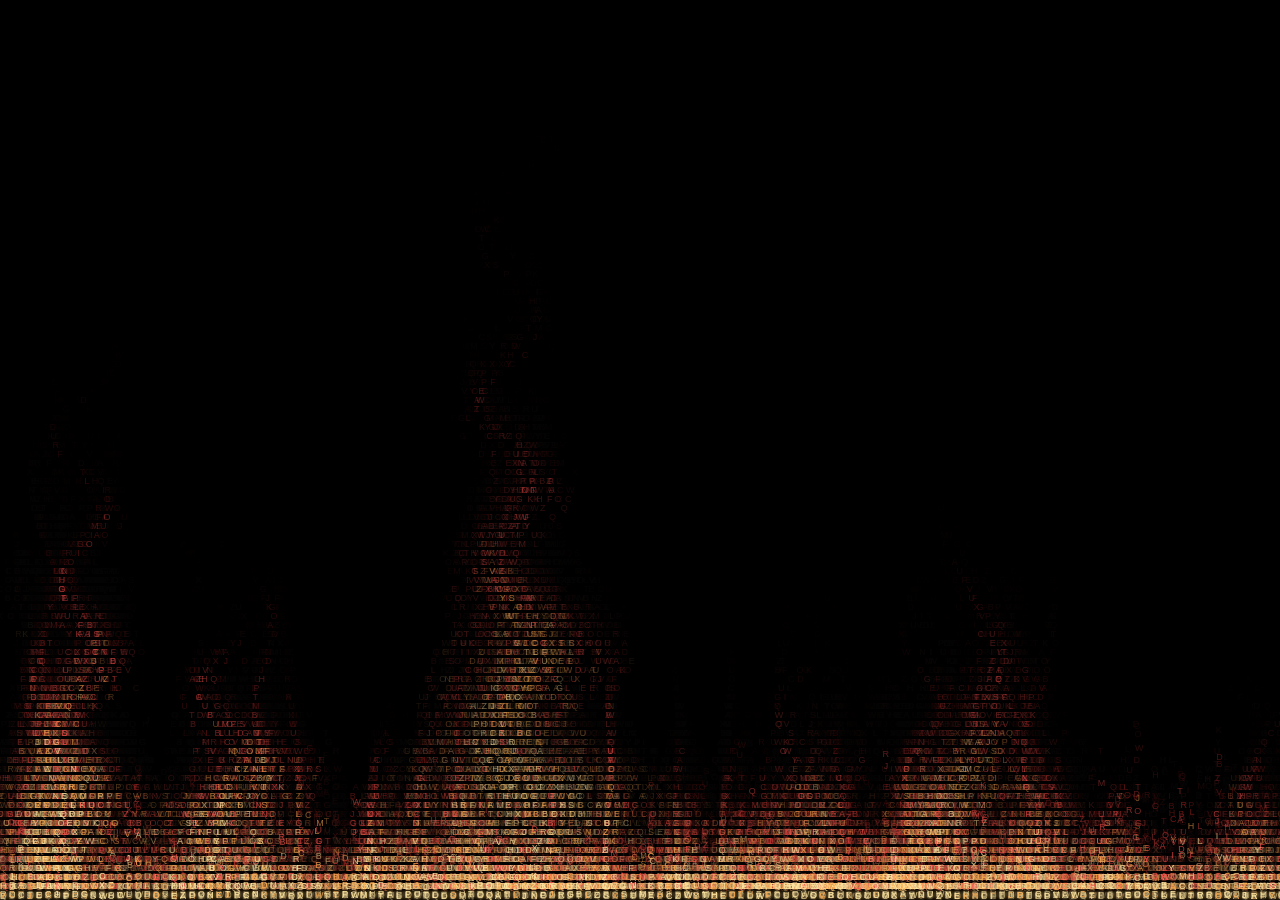
<file: burn/matrix_fire_animation.html>
<!DOCTYPE html>
<html lang="en" data-theme="fire">
<head>
    <meta charset="UTF-8">
    <meta name="viewport" content="width=device-width, initial-scale=1.0">
    <title>CULT Matrix Fire</title>
    <style>
        * {
            box-sizing: border-box;
            margin: 0;
            padding: 0;
        }

        html,
        body {
            width: 100%;
            height: 100%;
            overflow: hidden;
            background: #020202;
        }

        canvas {
            display: block;
            width: 100vw;
            height: 100vh;
        }
    </style>
</head>
<body>
    <canvas id="matrix-fire-background" aria-hidden="true"></canvas>
    <script src="matrix-fire-background.js"></script>
</body>
</html>
</file>
